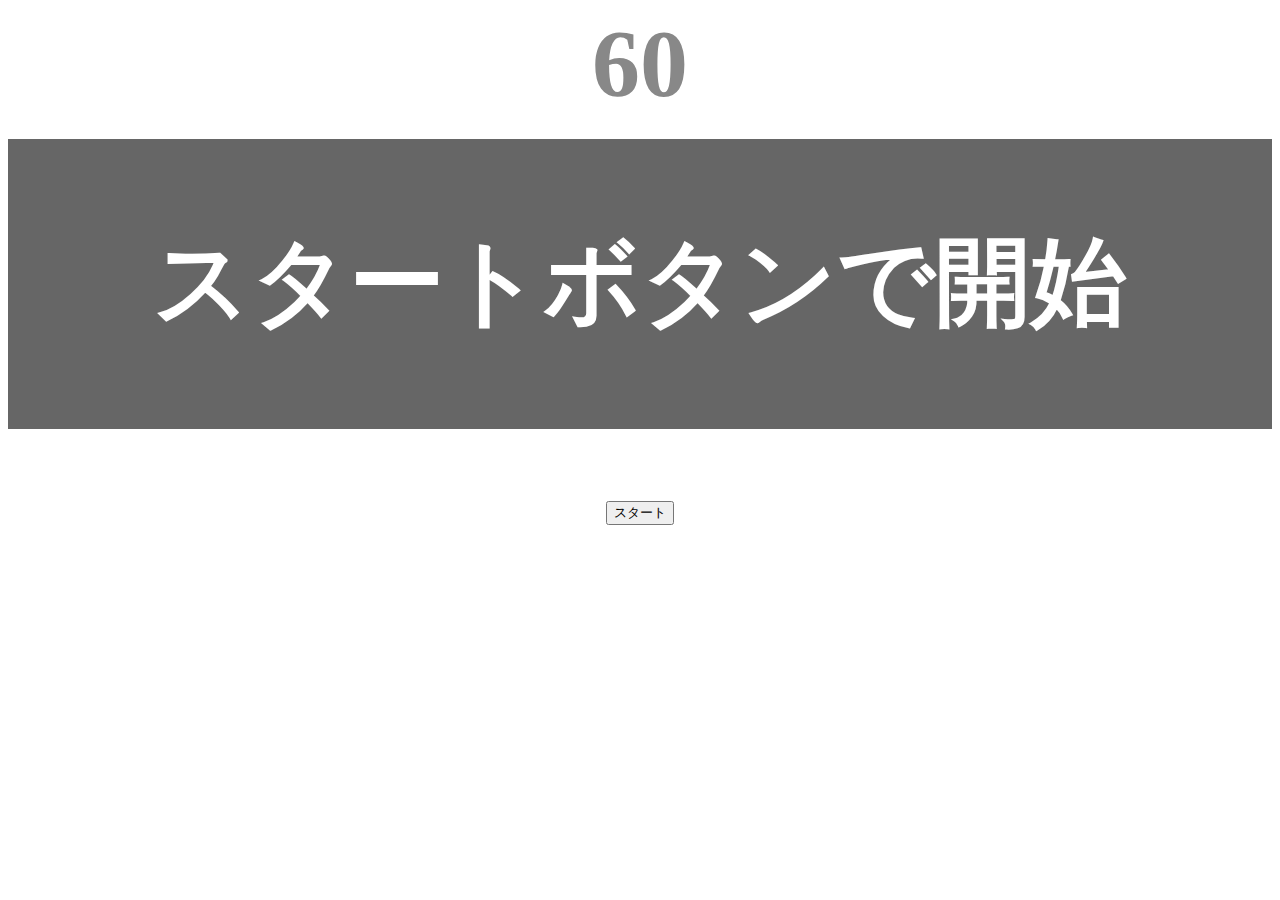
<file: typing/index.html>
<!DOCTYPE html>
<html lang="ja">
<head>
    <title>タイピングゲーム</title>
    <meta charset="utf-8">
    <meta name="description" content="【JavaScript応用編】簡易的なタイピングゲームです。">
    <meta name="viewport" content="width=device-width, initial-scale=1.0">
    <link rel="stylesheet" href="style.css">
</head>
<body>
    <p id="count" class="count">60</p>
    <div id="wrap" class="wrap">
        <span id="typed" class="typed"></span><span id="untyped"></span>
    </div>
    <button id="start">スタート</button>
    <script type="text/javascript" src="main.js"></script>
</body>
</html>
</file>
<file: typing/style.css>
body {
    font-size: 6em;
    text-align: center;
}

.count {
    margin: 0;
    font-weight: bold;
    color: #888;
}

.wrap {
    margin-top: 20px;
    padding: 80px 40px;
    background-color: #666;
    font-weight: bold;
    color: #fff;
}

.typed {
    color: lightgreen;
}

.mistyped {
    background-color: red;
}
</file>
